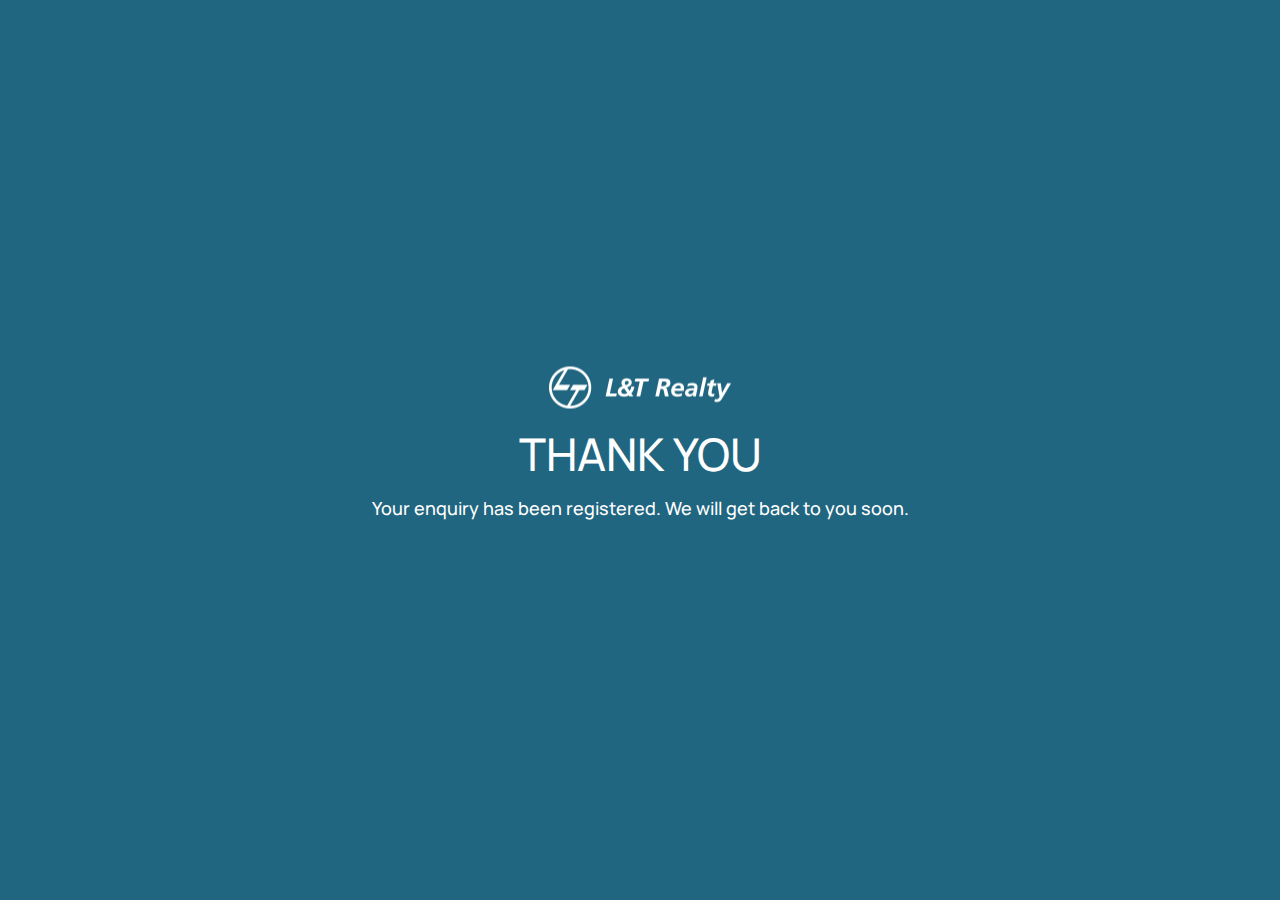
<file: thankyou.html>
<!DOCTYPE html>
<html>
<head>
	<meta charset="utf-8">
	<meta name="viewport" content="width=device-width, initial-scale=1">
	<link rel="icon" href="src/img/favicon.ico" sizes="32x32" />
	<title>Thank You | L&T Realty</title>
	<meta name="robots" content="noindex, nofollow">
	<link rel="icon" href="src/img/favicon.ico" sizes="32x32" />
    <link rel="icon" href="src/img/favicon.ico" sizes="192x192" />
    <link rel="apple-touch-icon" href="src/img/favicon.ico" />
    <meta name="msapplication-TileImage" content="src/img/favicon.ico"/>

    <meta name="title" content="Vedant Residences | L&T Realty">
    <meta name="description" content="L&amp;T Realty Vedant Residences offers 1 &amp; 2 bhk premium flats with balconies in Chennai, Tamil Nadu. To know more about amenities of our apartments visit now."> 
    <meta property="og:locale" content="en_US" />
    <meta property="og:type" content="article" />
    <meta property="og:title" content="Vedant Residences | L&T Realty" />
    <meta property="og:url" content="https://www.lntrealty.com/campaigns/77cross-roads/" />
    <meta property="og:site_name" content="L&amp;T Realty" />
    <meta property="og:image" content="https://www.lntrealty.com/campaigns/77cross-roads/src/img/masterhead-desktop.webp" />
    <meta property="og:image:width" content="1495" />
	<meta property="og:image:height" content="737" />
	<meta name="twitter:card" content="summary_large_image" />
	<meta name="twitter:image" content="https://www.lntrealty.com/campaigns/77cross-roads/src/img/masterhead-desktop.webp" />

	<link href="https://fonts.googleapis.com/css2?family=Manrope&display=swap" rel="stylesheet" defer>
	<link rel="stylesheet" type="text/css" href="src/css/style.css" defer>


</head>
<body id="thank-you-campaign">
	<div class="thank-you-campaign-section">
		<img src="src/img/logo.png" alt="L&T Logo">
		<h1>Thank You</h1>
		<p>Your enquiry has been registered. We will get back to you soon.</p>
	</div>
</html>
</file>
<file: src/css/style.css>
:root{
	--black-color: #000;
	--white-color: #fff;
	--title-color: #216680;
	--text-color: #232323;
	--secondary-title-color: #1a2540;
	--primary-font: 'Cormorant Garamond', serif;
	--secondary-font: 'Manrope', sans-serif;
	--bg-light-gray: #f7f7f7;
	--title-hover-color: #197193;
}
body{margin: 0;padding: 0;}
.headers{width: 100%; position: relative;}
.header-navs{position: absolute;top: 0;z-index: 1;display: flex;width: 100%;}
.header-navigaton-logo{float: left;width: 50%;display: block;margin-top: 10px;margin-left: 25px;}
.header-navigaton-menu{float: right;width: 50%;display: block;}

.header{position: fixed;z-index: 1000;width: 100%;background: rgb(0 0 0 / 0%);padding: 0 0px 15px;-webkit-transition: all ease-out .5s;-moz-transition: all ease-out .5s;-o-transition: all ease-out .5s;transition: all ease-out .5s;}
.headeractive{background-color: var(--title-color);}


.sidenav {height: 100%;width: 0;position: fixed;z-index: 1;top: 0;right: 0;background-color: var(--title-color);overflow-x: hidden;transition: 0.5s;padding-top: 60px;}
.sidenav a {transition: 0.3s;}

.navtoggles{cursor:pointer;position: absolute;right: 25px;top: 10px;color: var(--white-color);}
.navtoggles img{width: 35px;}
.sidenav .closebtn{text-decoration: none;position: absolute;top: 10px;right: 25px; margin-left: 50px;display: block;color: var(--white-color);}
.sidenav .closebtn img{width: 30px;}
.sidenav ul{padding: 0 20px;}
.sidenav ul li{width: 100%;list-style: none;}
.sidenav ul li a{font-family: var(--primary-font);text-decoration: none;width: 100%;display: block;color: var(--white-color);font-size: 20px;margin-bottom: 10px;text-transform: uppercase;}


.banner-section{width: 100%;top: 0;}
.banner-section img{width: 100%;text-align: center;}
.desktop-img{display: block;}
.mobile-img{display: none;}

.bannervideo{width: 100%;overflow: hidden;}
.bannervideo iframe{width: 100%;height: 750px;}


.top-strips{width: 100%;background: var(--title-color);padding: 15px 0px;}
.top-strips-inner{text-align: center;}
.top-strips-inner h3{color: var(--white-color);font-family: var(--secondary-font);font-size: 22px;line-height: 1.5;}
.top-strips-inner h3 span{display: block;}

section{width: 100%;display: block;padding: 30px 0px}
.bg-light-gray{background-color: var(--bg-light-gray);}
.bg-white{background-color: var(--white-color);}
.header-title{}
.header-title h2{font-family: var(--primary-font);text-align: center;color: var(--title-color);font-size: 50px;letter-spacing: 5px;text-transform: uppercase;position: relative;margin-bottom: 20px;}
.header-title h2::after {content: '';display: block;width: 80px;height: 2px;background-color: var(--title-color);margin: 0 auto;margin-top: 1px;}

.about-imgs{margin-bottom: 20px;}
.about-imgs img{width: 100%;}
.about-descp{}
.about-descp h4{font-family: var(--primary-font);font-size: 40px;color: var(--secondary-title-color);font-weight: 600;margin-bottom: 20px;position: relative;}
.about-descp h4::after {content: '';display: block;width: 80px;height: 1px;background-color: var(--secondary-title-color);margin-top: 1px;}
.about-descp p{font-family: var(--secondary-font);line-height: 2;letter-spacing: 0.3px;color: var(--text-color);font-size: 16px;}

.about-descp ul{padding-left: 20px;display: inline-block;}
.about-descp ul li{width: 50%;float: left;list-style: circle;font-family: var(--secondary-font);line-height: 2;letter-spacing: 0.3px;color: var(--text-color);font-size: 16px;}

.d-mobile-none{display: block;}
.d-desktop-none{display: none;}

.phase-section{width: 100%;background-image: url(../img/phase-img-bg-3.webp);background-position: center;background-size: cover;padding: 70px 0px 50px 0px;}
.phase-boxes{text-align: center;margin-bottom: 20px;}
.phase-boxes img{width: 60px;margin-bottom: 10px;}
.phase-boxes h4{font-family: var(--secondary-font);color: var(--white-color);font-size: 22px;}
.phase-boxes h3{font-family: var(--primary-font);color: var(--white-color);font-weight: 600;font-size: 45px;position: relative;margin-bottom: 20px;}
.phase-boxes h3::after{content: '';display: block;width: 80px;height: 2px;background-color: var(--white-color);margin: 0 auto;margin-top: 1px;}
.phase-boxes h5{font-family: var(--secondary-font);color: var(--white-color);font-size: 22px;}


.tab {overflow: hidden;width: 100%;display: flex;text-align: center;margin: 0 auto;}
.tab button {background-color: var(--white-color);color: var(--text-color); float: left;border: 1px solid var(--title-color);outline: none;cursor: pointer;padding: 8px 50px;transition: 0.3s;font-size: 20px;margin-right: 10px;font-family: var(--primary-font);margin: 0 auto;}
.tab button:hover {background-color: #197193;color: var(--white-color);}
.tab button.active {background-color: var(--title-color);color: var(--white-color);}
.tabcontent {display: none;padding: 20px 0px;}
#indoor-owl-demo .item{margin: 15px;text-align: center;}
#outdoor-owl-demo .item{margin: 15px;text-align: center;}
.customNavigation{width:100%; margin:0 auto; text-align:center; cursor:pointer}
.amenities-boxes{margin-bottom: 20px;border: 1px solid #e4e4e4;padding: 20px 0px;background: var(--bg-light-gray);}
.amenities-boxes:hover{box-shadow: 0 0 30px rgb(0 0 0 / 8%);border-color: var(--white-color);background: var(--white-color);}
.amenities-boxes img{margin-bottom: 10px;width: 50px;}
.amenities-boxes h5{text-align: center;color: var(--title-color);font-family: var(--primary-font);font-size: 22px;font-weight: 600;text-transform: capitalize;}


.location-box-details{}
.location-box-details h4{font-family: var(--secondary-font);}
.location-box-details ul{padding-left: 0;}
.location-box-details ul li{width: 33.33333%;float: left; display: flex;align-content: center;align-items: center;margin-bottom: 30px;}
.location-boxes-icon{width: 80px;border: 1px solid var(--title-color);border-radius: 50%;text-align: center;}
.location-boxes-icon img{width: 100%;padding: 15px;}
.location-boxes-details{width: calc(100% - 80px);padding-left: 10px;}
.location-boxes-details p{font-family: var(--secondary-font);font-size: 18px;color: var(--text-color);}
.location-boxes-details p span{font-size: 22px;width: 100%;display: block;font-family: var(--primary-font);color: var(--title-color);font-weight: 600;margin-bottom: 5px;}
.location-box{}
.location-box img{width: 100%;}


.features-sections{width: 100%;}
.feature-col{width: 50%;float: left;}
.feature-inner-details{background-color: var(--title-color);padding: 50px 55px;min-height: 433px;}
.feature-inner-details h2{font-family: var(--primary-font);color: var(--white-color);position: relative;letter-spacing: 5px;font-size: 45px;text-transform: uppercase;margin-bottom: 20px;}
.feature-inner-details h2::after{content: '';display: block;width: 80px;height: 2px;background-color: var(--white-color);margin-top: 1px;}
.feature-inner-details ul{padding-left: 18px;}
.feature-inner-details ul li{list-style: circle;font-family: var(--secondary-font);color: var(--white-color);font-size: 17px;margin-bottom: 5px;}
/*.feature-inner-details ul li::marker{content: '✝ ';font-size: 1.2em;}*/
.feature-inner-img{background-image: url(../img/highlights-img.webp);background-position: center;background-size: cover;min-height: 433px;}



.gallerytab {overflow: hidden;width: 100%;display: flex;text-align: center;margin: 0 auto;}
.gallerytab button {background-color: var(--white-color);color: var(--text-color); float: left;border: 1px solid var(--title-color);outline: none;cursor: pointer;padding: 8px 40px;transition: 0.3s;font-size: 20px;margin-right: 10px;font-family: var(--primary-font);margin: 0 auto;}
.gallerytab button:hover {background-color: var(--title-hover-color);color: var(--white-color);}
.gallerytab button.gallerytabactive {background-color: var(--title-color);color: var(--white-color);}
.gallerytabcontent {display: none;padding: 20px 0px;}


#exteriors-owl-demo .item{margin: 15px;text-align: center;position: relative;}
.customNavigation{width:100%; margin:0 auto; text-align:center; cursor:pointer;}
.gallery-imgs-boxes{position: relative;}
.gallery-imgs-boxes img{width: 100%;position: relative;}
.gallery-imgs-details{position: absolute;width: 100%;bottom: 0;background-color: rgb(25 113 147 / 83%);}
.gallery-imgs-details p{font-family: var(--primary-font);text-align: center;color: var(--white-color);margin: 0;padding: 8px 0px;font-size: 20px;}


.exteriorsNavigation{position: absolute;top: 50%;}
.exteriorsNavigation .btn{color: var(--white-color);background-color: var(--title-color);border: 1px solid var(--title-color);border-radius: 0;}
.exteriorsNavigation .btn:hover{background-color: var(--title-hover-color);}
.exteriorsNavigation .btn i{}
.exteriorsNavigation .prev{float: left;}
.exteriorsNavigation .next{float: right;}

#interiors-owl-demo .item{margin: 15px;text-align: center;position: relative;}
.interiorsNavigation{position: absolute;top: 50%;}
.interiorsNavigation .btn{color: var(--white-color);background-color: var(--title-color);border: 1px solid var(--title-color);border-radius: 0;}
.interiorsNavigation .btn:hover{background-color: var(--title-hover-color);}
.interiorsNavigation .btn i{}
.interiorsNavigation .prev{float: left;}
.interiorsNavigation .next{float: right;}

#amenities-owl-demo .item{margin: 15px;text-align: center;position: relative;}
.amenitiesNavigation{}
.amenitiesNavigation .btn{color: var(--white-color);background-color: var(--title-color);border: 1px solid var(--title-color);border-radius: 0;}
.amenitiesNavigation .btn:hover{background-color: var(--title-hover-color);}
.amenitiesNavigation .btn i{}
.amenitiesNavigation .prev{}
.amenitiesNavigation .next{}




.contact-sections{width: 100%;}
.contact-col{width: 50%;float: left;}
.contact-inner-details{background-color: var(--title-color);padding: 50px 55px;}
.contact-inner-details h2{font-family: var(--primary-font);color: var(--white-color);position: relative;letter-spacing: 5px;font-size: 50px;text-transform: uppercase;margin-bottom: 30px;}
.contact-inner-details h2::after{content: '';display: block;width: 80px;height: 2px;background-color: var(--white-color);margin-top: 1px;}
.contact-inner-details h4{font-family: var(--secondary-font);color: var(--white-color);text-transform: uppercase;letter-spacing: 1px;}
.contact-inner-details p{font-family: var(--secondary-font);color: var(--white-color);display: none;}
.contact-inner-details ul{padding-left: 0;margin: 20px 0px;}
.contact-inner-details ul li{font-family: var(--secondary-font);color: var(--white-color);list-style: none;margin-bottom: 5px;}
.contact-inner-details ul li i{color: var(--white-color);vertical-align: middle;margin-right: 5px;font-size: 22px;}
.contact-inner-details ul li span{font-family: var(--secondary-font);color: var(--white-color);display: none;}
.contact-inner-details ul li a{font-family: var(--secondary-font);color: var(--white-color);text-decoration: none;}

.contact-locations{background-image: url(../img/location-map.webp);background-position: center center;background-size: cover;min-height: 370px;position: relative;}
.contact-location-ctas{position: absolute;bottom: 10px;width: 100%;text-align: center;font-family: var(--secondary-font);}
.location-cta-map{background-color: var(--title-color);color: var(--white-color);border: 1px solid var(--title-color);text-decoration: none;padding: 10px 20px 10px 20px;font-size: 16px;}
.location-cta-map:hover{background-color: var(--title-hover-color);color: var(--white-color);}
.google-cta-map{background-color: var(--white-color);color: var(--title-color);border: 1px solid var(--title-color);text-decoration: none;padding: 10px 20px 10px 20px;font-size: 16px;}
.google-cta-map:hover{background-color: var(--title-color);color: var(--white-color);}




.rera-details{}
.rera-details h4{font-family: var(--secondary-font);color: var(--title-color);}
.rera-details p{font-family: var(--secondary-font);font-size: 17px;text-align: justify;}

.sidebar-widgets{position: fixed; /*z-index: 99999999999; */ bottom: 50%;right: 15px;background: var(--title-color);padding: 10px 10px;}
.sidebar-widgets ul {list-style: none;font-family: var(--secondary-font);padding-left: 0;margin-bottom: 0;border: 1px solid var(--white-color);}
.sidebar-widgets ul li button{color: var(--white-color);padding: 8px 10px 8px 10px;border: none;background-color: var(--title-color);font-size: 16px;outline: none;}
.sidebar-widgets ul li button i{margin-right: 5px;}

.footer-side-widegts{display: none;}
.footer-side-widegts{position: fixed; /*z-index: 99999999999; */ bottom: 0;left: 0;width: 100%; background: var(--title-color);padding: 10px 10px;}
.footer-side-widegts ul{width: 100%;display: flex;padding-left: 0;align-items: center;margin-bottom: 0;border: 1px solid var(--white-color);}
.footer-side-widegts ul li{width: 50%;float: left;text-align: center;list-style: none;font-family: var(--secondary-font);border-right: 1px solid var(--white-color);}
.footer-side-widegts ul li:last-child{border-right: none;}
.footer-side-widegts ul li a{text-decoration: none;color: var(--white-color);padding: 10px 10px 10px 10px;}
.footer-side-widegts ul li a i{margin-right: 5px;}
.footer-side-widegts ul li button{color: var(--white-color);padding: 10px 10px 10px 10px;border: none;background-color: var(--title-color);font-size: 16px;outline: none;}
.footer-side-widegts ul li button i{margin-right: 5px;}

.modal {display: none;position: fixed;z-index: 99999999999;padding-top: 100px;left: 0;top: 0;width: 100%;height: 100%;overflow: auto;background-color: rgb(0,0,0);background-color: rgba(0,0,0,0.4);}
.modal-content {background-color: var(--white-color);margin: auto;padding: 20px;width: 40%;border: none;border-radius: 0;}
.close {color: var(--title-color);float: right;font-size: 50px;font-weight: 100;margin-top: -15px;}
.close:hover,.close:focus {color: #000;text-decoration: none;cursor: pointer;}
.modal-form{}
.modal-form h2{text-align: center;font-family: var(--secondary-font);color: var(--text-color);text-transform: uppercase;}


.form-filed{width: 100%;margin-bottom: 15px;font-family: var(--secondary-font);margin-bottom: 10px;}
.form-filed label{width: 100%;color: var(--text-color);margin-bottom: 3px;}
.fullinput{width: 100%;}
.form-filed input{outline: none;border: 1px solid var(--title-color);padding: 5px 8px;}
.form-filed select{outline: none;border: 1px solid var(--title-color);padding: 5px 6px;margin-right: 5px;}
.halfinput{width: calc(100% - 100px);}
.form-filed button{width: 100%;display: inline-block;border: 1px solid var(--title-color);background: var(--title-color);color: var(--white-color);text-align: center;padding: 8px 20px;font-family: var(--secondary-font);}


#thank-you-campaign{width: 100%;margin: 0;padding: 0;text-align: center;background: var(--title-color);position: absolute !important;top: 50%;left: 50%;transform: translate(-50%, -50%) !important;}
.thank-you-campaign-section img{text-align: center;margin-bottom: 10px}
.thank-you-campaign-section h1{font-family: var(--secondary-font);text-align: center;color: #fff;margin-top: 0;font-weight: 500;font-size: 45px;text-transform: uppercase;margin-bottom: 10px;}
.thank-you-campaign-section p{font-family: var(--secondary-font);text-align: center;color: #fff;margin-top: 0;font-weight: 500;font-size: 18px;margin-bottom: 12px;line-height: 1.5;}

.enquireMainFormWrapper .enquireFormWrapper .formWrapper form .formField.callbk-chk input[type=checkbox] {height: 18px;width: 18px;vertical-align: middle;margin-left: 10px;}
select.countryC {display: inline-block;}
.enquireMainFormWrapper .enquireFormWrapper .formWrapper form .formField .countryC {width: 35%;height: auto;border: 1px solid #707070;padding: 0.4em 1%;font-weight: 300;font-size: .85em;display: inline-block;margin-bottom: 0.7em;max-width: 50%;float: right;}
.enquireMainFormWrapper .enquireFormWrapper .formWrapper form .formField.mobileField {text-align: left;}
.cam_ty {display: none;position: absolute;top: 0;background: #ac9594;color: #fff;padding: 10px;width: 100%;left: 0;height: 100%;border-radius: 15px;text-align: center;padding-top: 40%;box-shadow: 1px 2px 8px 1px #333;}
.cam_ty .thank_u_head {font-size: 30px;}
.cam_ty .thank_u_copy {font-size: 13px;}
.lnt_form_error {color: red;font-family: var(--secondary-font);}


#scroll{position:fixed;right:15px;bottom:65px;cursor:pointer;width:40px;height:40px;background-color:var(--title-color); display:none;}
#scroll span{position: relative;text-align: center;}
#scroll span i{position:absolute;top:50%;left:50%;margin-top:-12px;height:0;width:0;color:#fff;font-size:40px}
#scroll:hover{background-color: var(--title-hover-color);opacity:1;filter:"alpha(opacity=100)";-ms-filter:"alpha(opacity=100)"}


@media only screen and (max-width: 1024px){
	.location-box-details ul li{width: 50%;}
	.top-strips-inner h3{font-size: 20px;}
	.feature-inner-img{min-height: 476px;}
}

@media only screen and (max-width: 992px){
	.d-mobile-none{display: none;}
	.d-desktop-none{display: block;}
	.phase-boxes{margin-bottom: 40px;}
	.about-imgs{margin-bottom: 20px;}
	.feature-inner-img{display: none;}
	.feature-col{width: 100%;}
	.feature-inner-details{min-height: auto;}
	.contact-col{width: 100%;}
	.contact-locations{background-position: top center;}
	.modal-content{width: 80%;}
	.about-descp ul li{width: 100%;}
}

@media only screen and (max-width: 800px){
	.desktop-img{display: none;}
	.mobile-img{display: block;}
	.location-box-details ul li{width: 100%;}
	.header-navigaton-logo{margin-left: 10px;}
	.top-strips-inner h3{font-size: 18px;}
	.feature-inner-details{padding: 30px 20px;}
	.contact-inner-details{padding: 30px 20px;}
	.footer-side-widegts{display: block;}
	
}

@media only screen and (max-width: 767px){
	.top-strips-inner h3 span{display: inline;}
	#exteriors-owl-demo .item, #interiors-owl-demo .item, #amenities-owl-demo .item{margin: 1px;}
	.customNavigation{margin-top: 5px;}
}
@media only screen and (max-width: 500px){
	.gallerytab button{padding: 8px 30px;}
}
@media only screen and (max-width: 450px){
	.top-strips-inner h3{font-size: 15px;}
	.header-title h2{font-size: 40px;}
	.about-descp h4{font-size: 30px;}
	.about-descp p{font-size: 15px;text-align: justify;line-height: 1.8;}
	.phase-boxes h3{margin-bottom: 10px;font-size: 40px;}
	.feature-inner-details h2{font-size: 40px;}
	.contact-inner-details h2{font-size: 40px;}
	.gallerytab button{padding: 6px 22px;}
	.rera-details p{text-align: left;line-height: 1.5;}
}

@media only screen and (max-width: 425px){
	.amenities-boxes img{width: 45px;}
	.amenities-boxes h5{font-size: 18px;}
	.tab button{padding: 6px 35px;}
}
@media only screen and (max-width: 375px){
	.gallerytab button{padding: 5px 18px;}
	#indoor-owl-demo .item, #outdoor-owl-demo .item{margin: 5px;}
	.amenities-boxes{margin-bottom: 10px;}
}

@media only screen and (max-width: 350px){
/*	.gallerytab button{padding: 5px 13px;font-size: 18px;}*/
	.rera-details p{font-size: 15px;}
	.header-title h2{font-size: 30px;}
}

@media screen and (max-height: 450px) {
	.sidenav {padding-top: 15px;}
	.sidenav a {font-size: 18px;}
}
</file>
